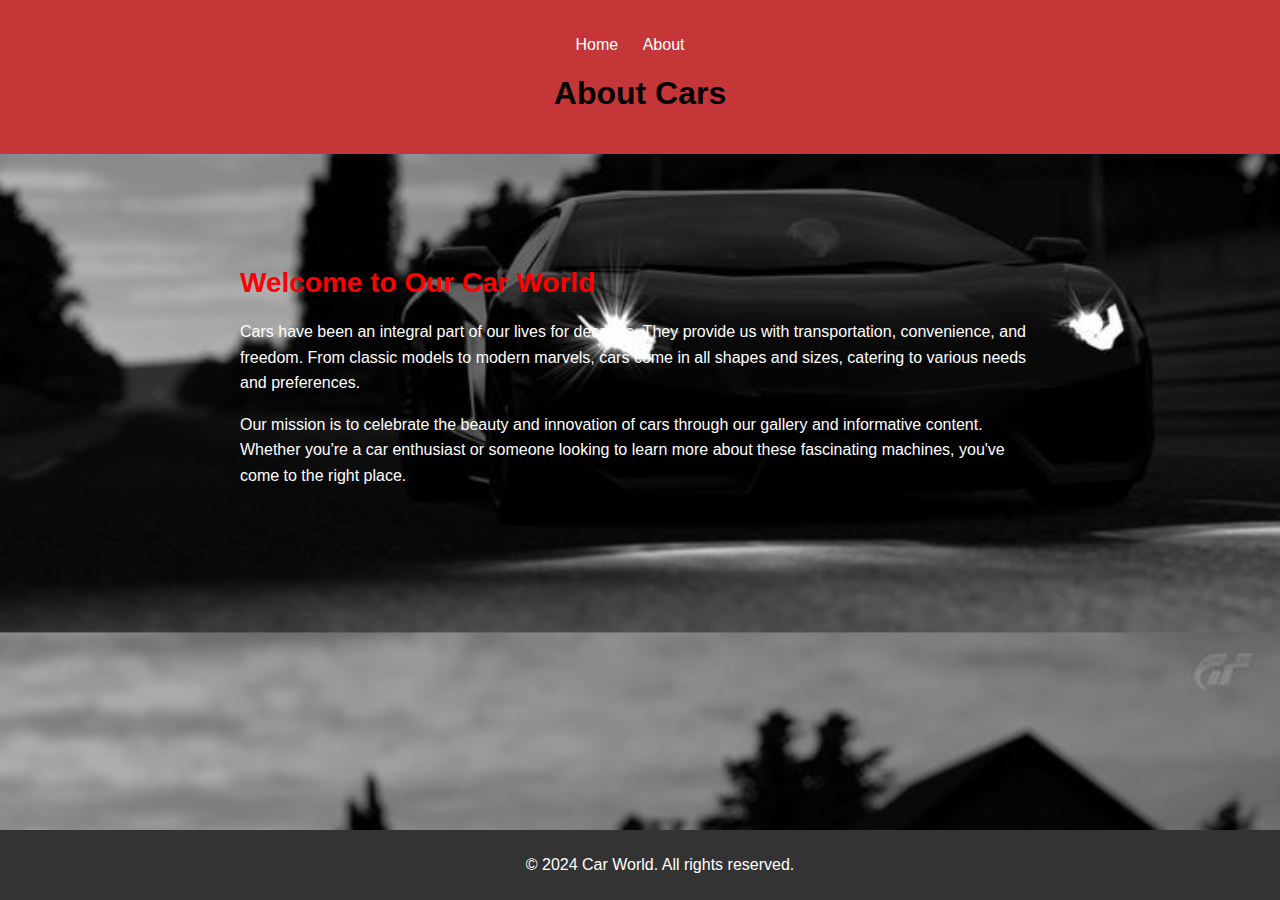
<file: about.html>
<!DOCTYPE html>
<html lang="en">
<head>
    <meta charset="UTF-8">
    <meta name="viewport" content="width=device-width, initial-scale=1.0">
    <title>About Cars</title>
    <link rel="stylesheet" href="styles.css">
</head>
<body class="about-page">
    <header>
        <nav class="navbar">
            <ul>
                <li><a href="index.html">Home</a></li>
                <li><a href="about.html">About</a></li>
            </ul>
        </nav>
        <h1>About Cars</h1>
    </header>
    <main>
        <section class="about-section">
            <div class="container">
                <h2>Welcome to Our Car World</h2>
                <p>Cars have been an integral part of our lives for decades. They provide us with transportation, convenience, and freedom. From classic models to modern marvels, cars come in all shapes and sizes, catering to various needs and preferences.</p>
                <p>Our mission is to celebrate the beauty and innovation of cars through our gallery and informative content. Whether you're a car enthusiast or someone looking to learn more about these fascinating machines, you've come to the right place.</p>
            </div>
        </section>
    </main>
    <footer>
        <p>&copy; 2024 Car World. All rights reserved.</p>
    </footer>
</body>
</html>
</file>
<file: styles.css>
/* styles.css */
body {
    font-family: Arial, sans-serif;
    margin: 0;
    padding: 0;
    background-color: #444;
}
h1{
    color: black;
}
header {
    background-color: #c53638;
    color: #fff;
    padding: 20px;
    text-align: center;
}

.navbar ul {
    list-style-type: none;
    padding: 0;
}

.navbar ul li {
    display: inline;
    margin-right: 20px;
}

.navbar ul li a {
    color: #fff;
    text-decoration: none;
}
.navbar ul li  :hover{
    color: black;
}

.gallery {
    max-width: 1200px;
    margin: 40px auto;
    padding: 20px;
    display: grid;
    grid-template-columns: repeat(auto-fit, minmax(200px, 1fr));
    grid-gap: 10px;
}

.gallery-thumbnails {
    list-style: none;
    margin: 0;
    padding: 0;
    display: flex;
    flex-wrap: wrap;
    justify-content: center;
}

.gallery-thumbnails li {
    margin: 10px;
    width: calc(33.33% - 20px);
}

.gallery-thumbnails img {
    width: 100%;
    height: 200px;
    object-fit: cover;
    border-radius: 10px;
    cursor: pointer;
}

.gallery-thumbnails img:hover {
    transform: scale(1.1);
}

.lightbox-modal {
    position: fixed;
    top: 0;
    left: 0;
    width: 100%;
    height: 100%;
    background-color: rgba(0, 0, 0, 0.8);
    display: none;
    justify-content: center;
    align-items: center;
}

.lightbox-content {
    max-width: 800px;
    margin: 40px auto;
    padding: 20px;
    background-color: #333;
    border-radius: 10px;
    box-shadow: 0 0 10px rgba(0, 0, 0, 0.2);
}

.lightbox-image {
    width: 100%;
    height: 500px;
    object-fit: contain;
    border-radius: 10px;
}

.lightbox-caption {
    font-size: 18px;
    color: red;
    margin-top: 10px;
}

.lightbox-prev,
.lightbox-next,
.lightbox-close {
    background-color: #c53638;
    color: #fff;
    border: none;
    padding: 10px 20px;
    font-size: 18px;
    cursor: pointer;
    border-radius: 10px;
}

.lightbox-prev:hover,
.lightbox-next:hover,
.lightbox-close:hover {
    background-color: #444;
}

footer {
    background-color: #333;
    color: #fff;
    padding: 10px 20px;
    text-align: center;
    position: fixed;
    left: 0;
    bottom: 0;
    width: 100%;
}

/* about */
/* styles.css */
body.about-page {
    background-image: url('images/background.jpeg'); /* Add your background image */
    background-size: cover;
    background-position: center;
}

.about-section {
    background-color: rgba(255, 255, 255, 0);
    padding: 40px;
    border-radius: 10px;
    margin-top: 50px;
    color: #fff;
}

.about-section .container {
    max-width: 800px;
    margin: 0 auto;
}

.about-section h2 {
    color: red;
    font-size: 28px;
    margin-bottom: 20px;
}

.about-section p {
    font-size: 16px;
    line-height: 1.6;
}
</file>
